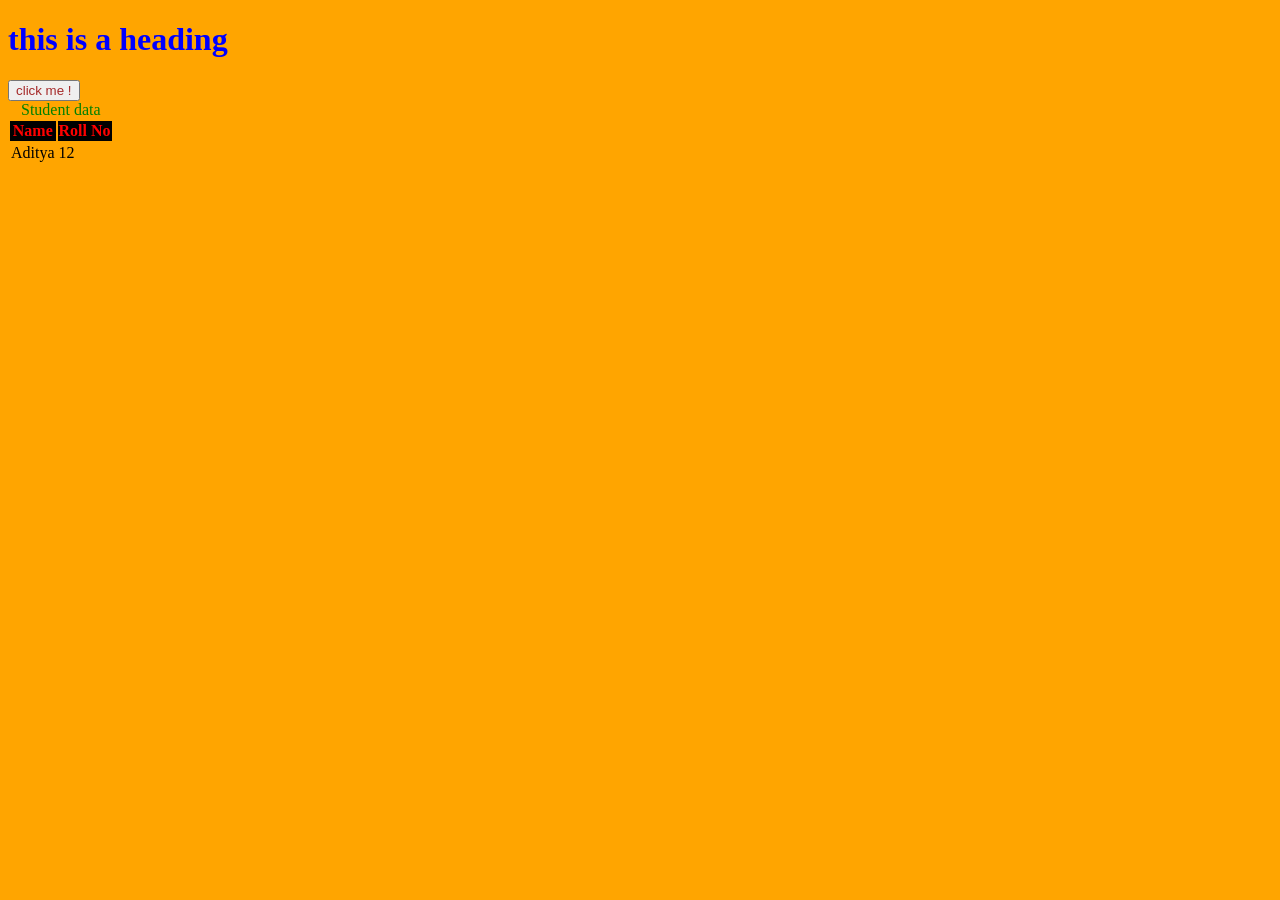
<file: index.html>
<!DOCTYPE html>
<html lang="en">
<head>
    <meta charset="UTF-8">
    <meta name="viewport" content="width=device-width, initial-scale=1.0">
    <title>Document</title>
    <link rel="stylesheet" href="style.css">
</head>
<body>
   <h1>this is a heading
   </h1>
<button>click me  ! </button>
   <table>
    <thead>
    <caption>Student data </caption>
    <tr>
        <th>Name</th>
      <th>Roll No
       </th>
    </tr>
    </thead>
    <thead>
 <tr>
        <td>Aditya 
        </td>
             <td>12
       </td>
    </tr>

</thead>
   </table> 
</body>
</html>
</file>
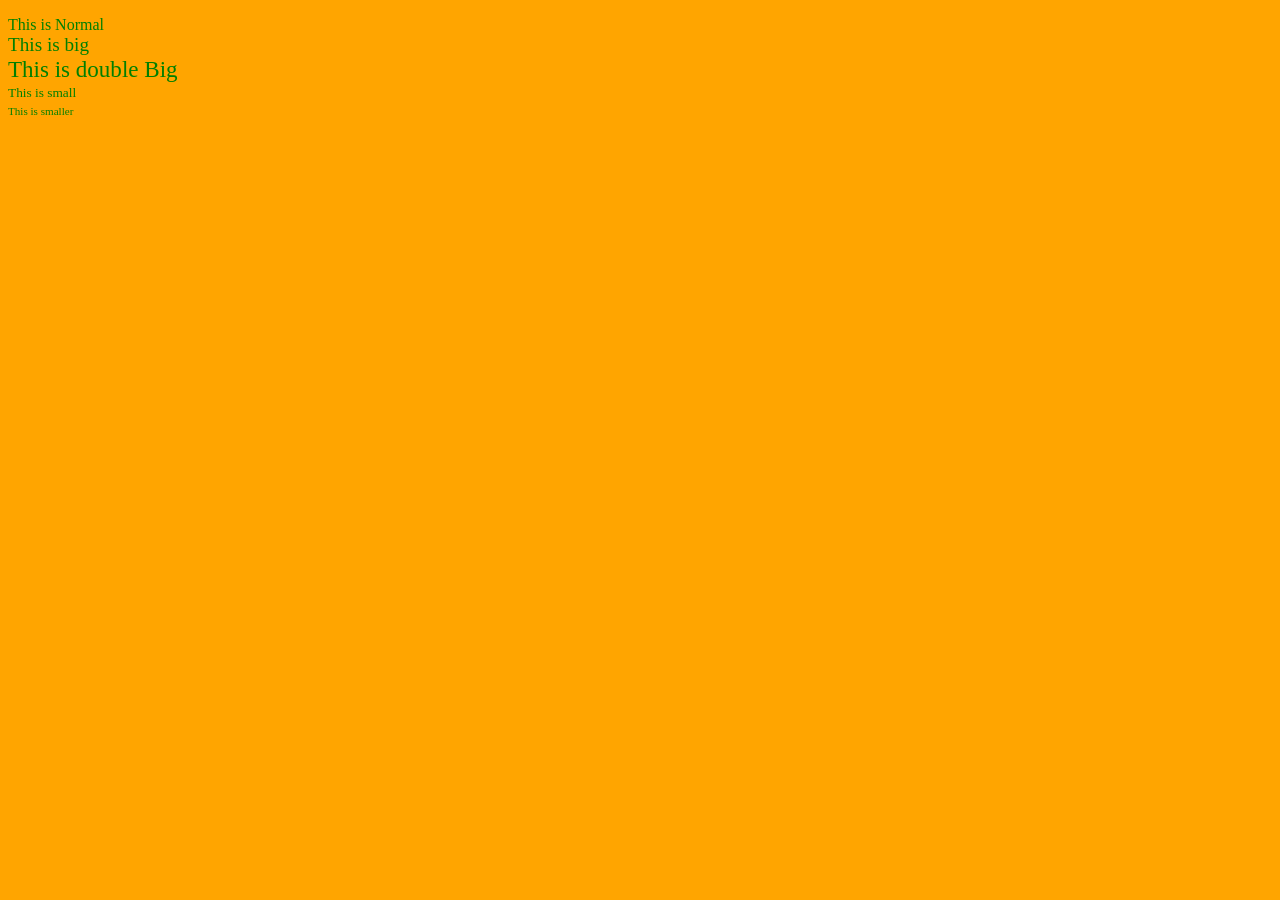
<file: big-tag-and-small-tag.html>
<!DOCTYPE html>
<html lang="en">
<head>
    <meta charset="UTF-8">
    <meta name="viewport" content="width=device-width, initial-scale=1.0">
    <title>Big Tag and Small Tag</title>
</head>
<body Text="green" bgcolor="orange">
    <p>This is Normal<br>
    <big> This is big </big> <br>
    <big><big> This is double Big </big></big><br>
    <small> This is small </small><br>
    <small><small> This is smaller</small></small></p>
</body>
</body>
</html>
</file>
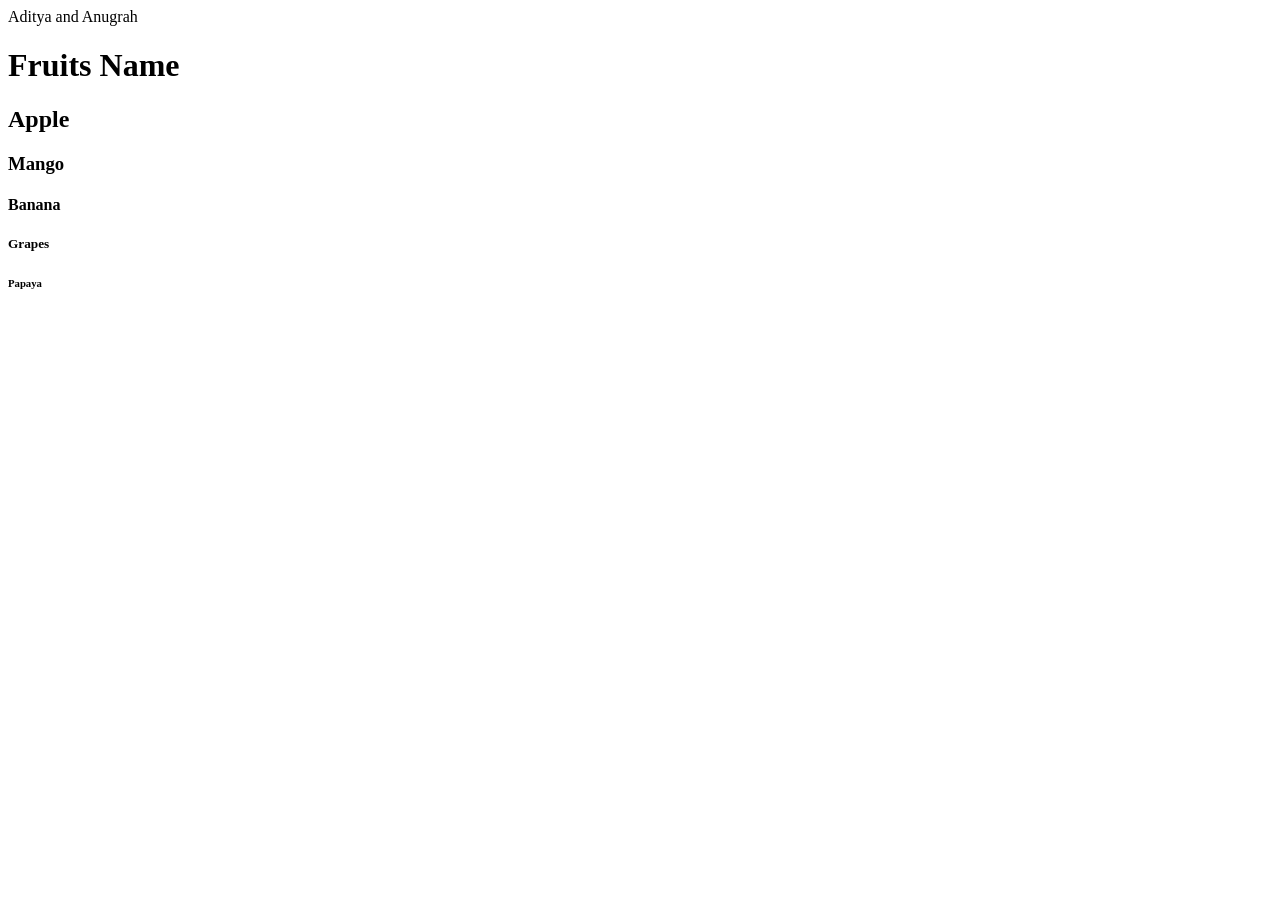
<file: blink-and-heading-tag.html>
<!DOCTYPE html>
<html lang="en">
<head>
    <meta charset="UTF-8">
    <meta name="viewport" content="width=device-width, initial-scale=1.0">
    <title>blink and heading tag</title>
</head>
<body>
    <blink>Aditya and Anugrah</blink>
    <h1>Fruits Name</h1>
    <h2>Apple</h2>
    <h3>Mango</h3>
    <h4>Banana</h4>
    <h5>Grapes</h5>
    <h6>Papaya</h6>
</body>
</html>
</file>
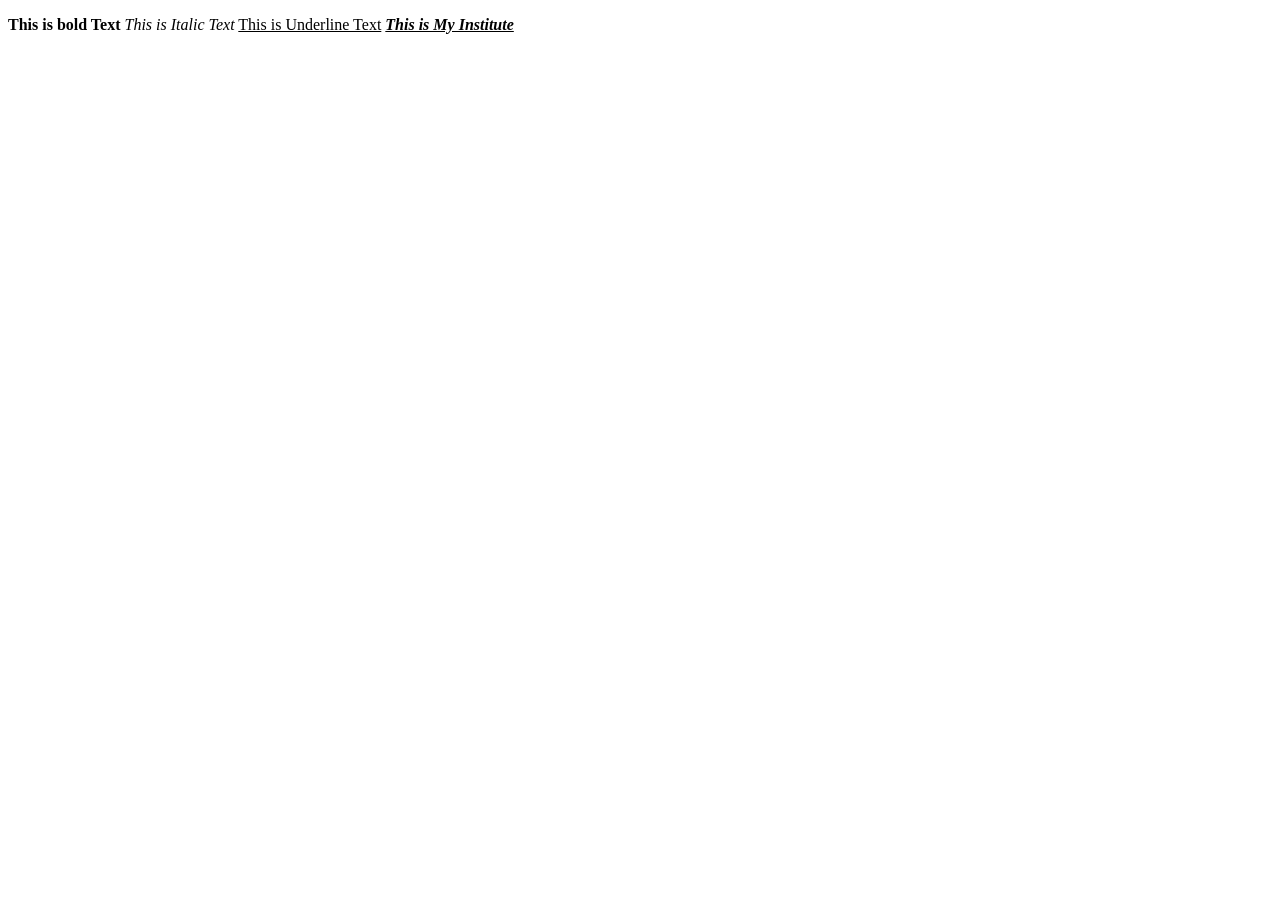
<file: formating-tag.html>
<!DOCTYPE html>
<html lang="en">
<head>
    <meta charset="UTF-8">
    <meta name="viewport" content="width=device-width, initial-scale=1.0">
    <title>Formating Tag</title>
</head>
<body>
    <p> <b>This is bold Text</b>
        <I>This is Italic Text</I>
        <U>This is Underline Text</U>
        <b><U><I>This is My Institute</I></U></b>
    </p>
</body>
</html>
</file>
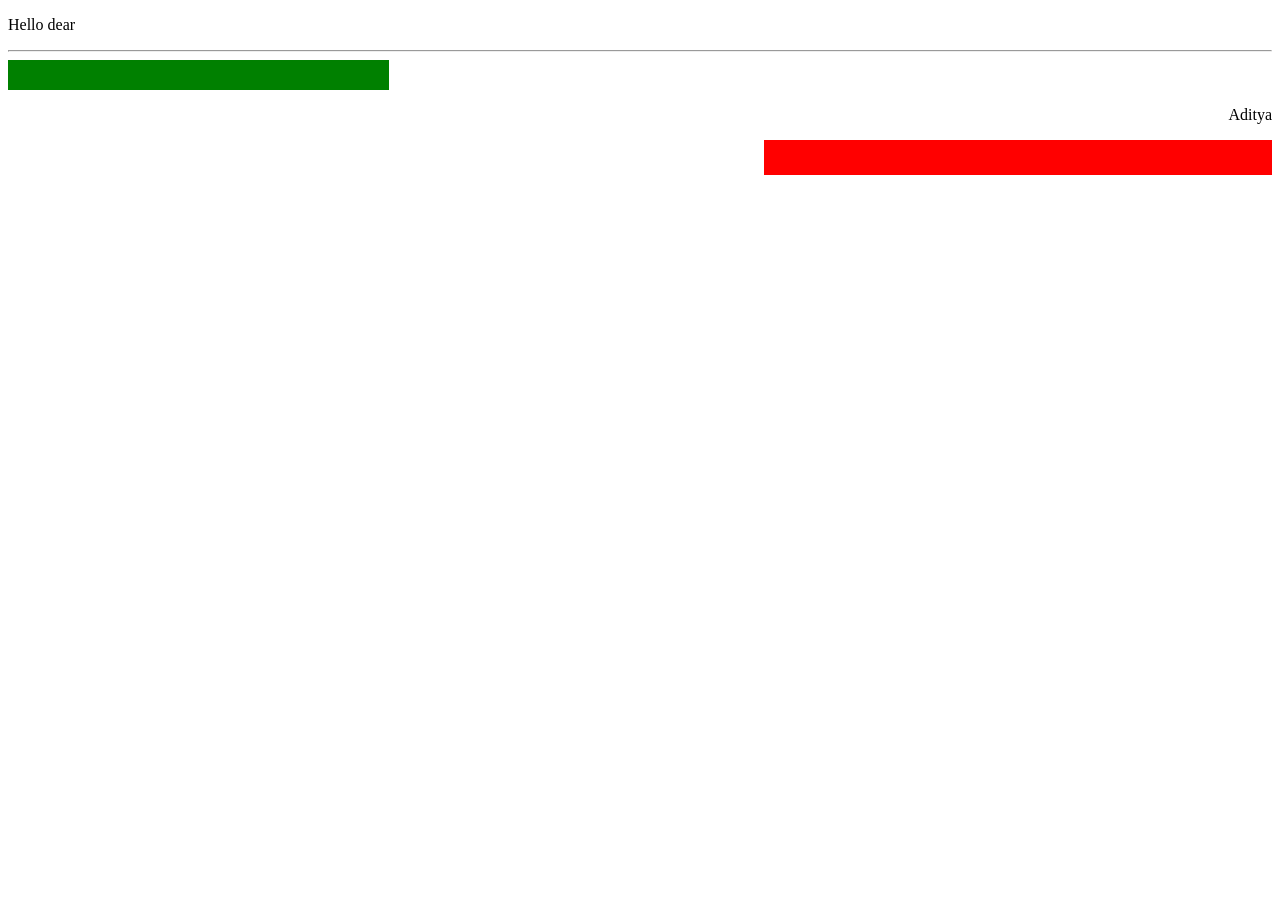
<file: horizontal-rule-tag.html>
<!DOCTYPE html>
<html lang="en">
<head>
    <meta charset="UTF-8">
    <meta name="viewport" content="width=device-width, initial-scale=1.0">
    <title>horizontal rule tag or hr tag</title>
</head>
<body>
    <p>Hello dear</p>
    <hr align="center">
    <hr width="30%" size="30" color="green" align="left">
    <p align="right">Aditya</p>
    <hr width="40%" size="35" color="red" align="right"    
</body>
</html>
</file>
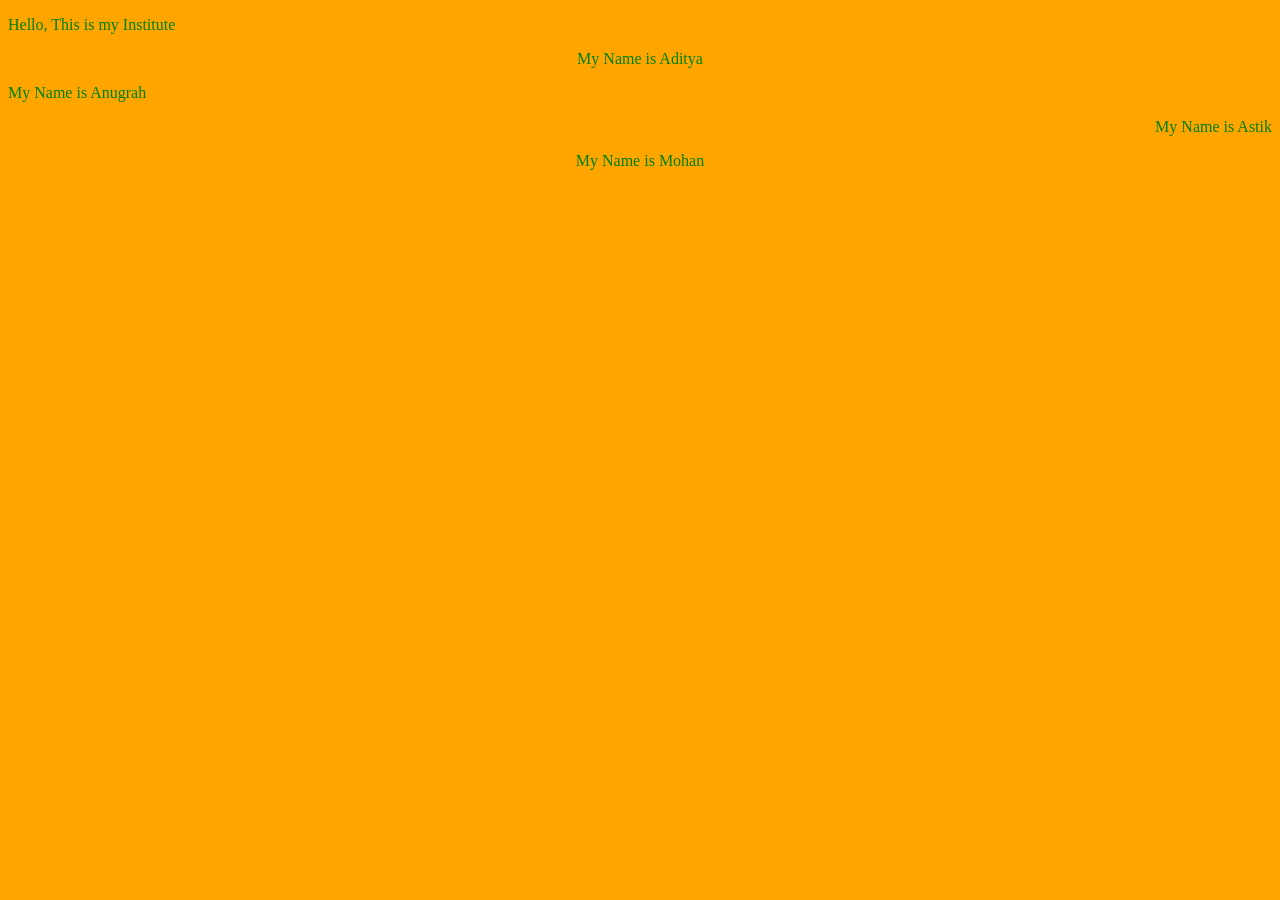
<file: paragraph.html>
<!DOCTYPE html>
<html lang="en">
<head>
    <meta charset="UTF-8">
    <meta name="viewport" content="width=device-width, initial-scale=1.0">
    <title>Paragraph Tags</title>
</head>
 <body text="Green" bgcolor="Orange">
        <p> Hello, This is my Institute</p>
        <p align="center"> My Name is Aditya </p>
        <p align="Left"> My Name is Anugrah </p>
        <p align="Right"> My Name is Astik </p>
        <p align="center"> My Name is Mohan </p> 
</body>
</html>
</file>
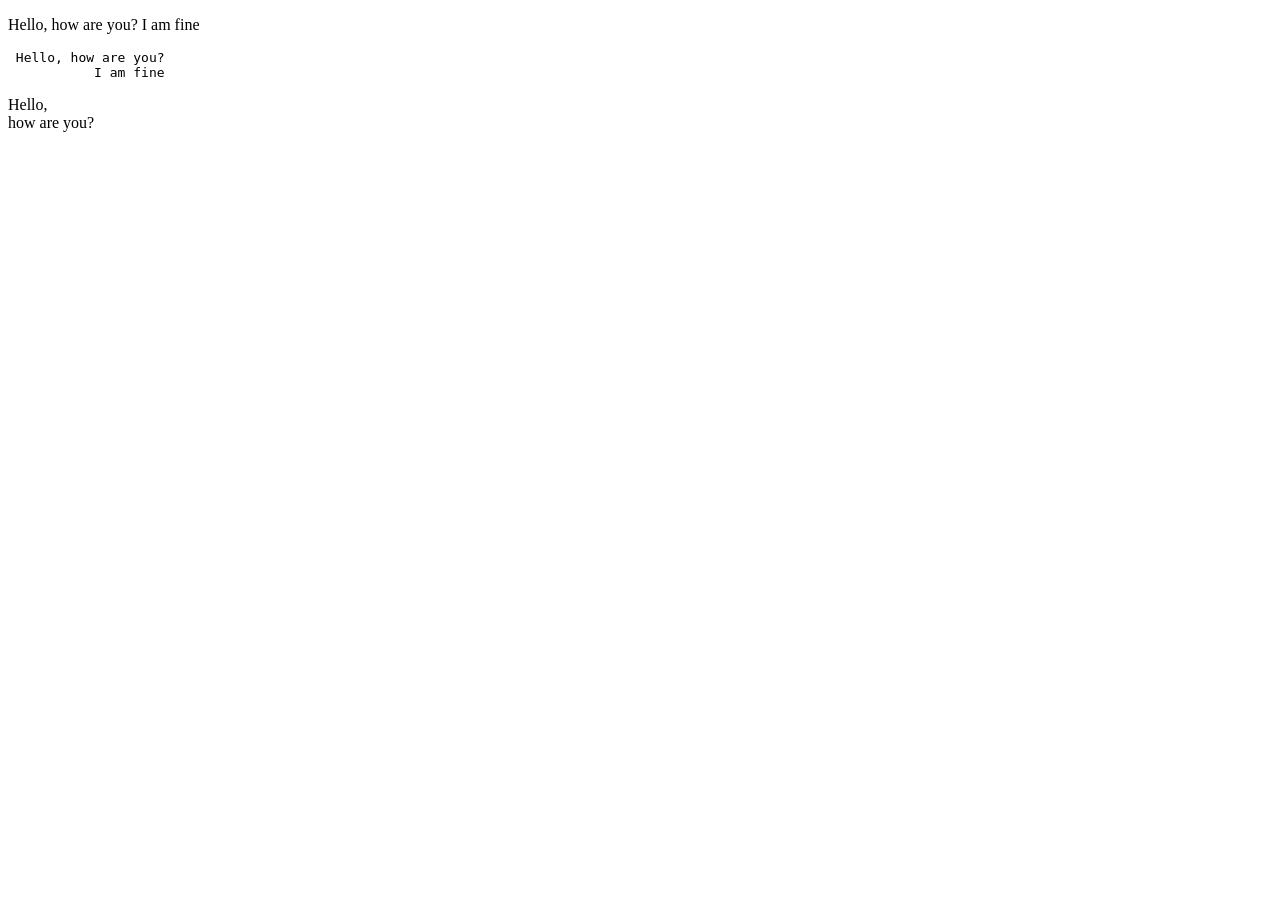
<file: pre-and-br-tag.html>
<!DOCTYPE html>
<html lang="en">
<head>
    <meta charset="UTF-8">
    <meta name="viewport" content="width=device-width, initial-scale=1.0">
    <title> Pre and br tag</title>
</head>
<body>
    <p> Hello, how are you?
        I am fine </p>
    <pre> Hello, how are you?
           I am fine </pre>
    <p> Hello, <br> how are you?</p>           
</body>
</html>
</file>
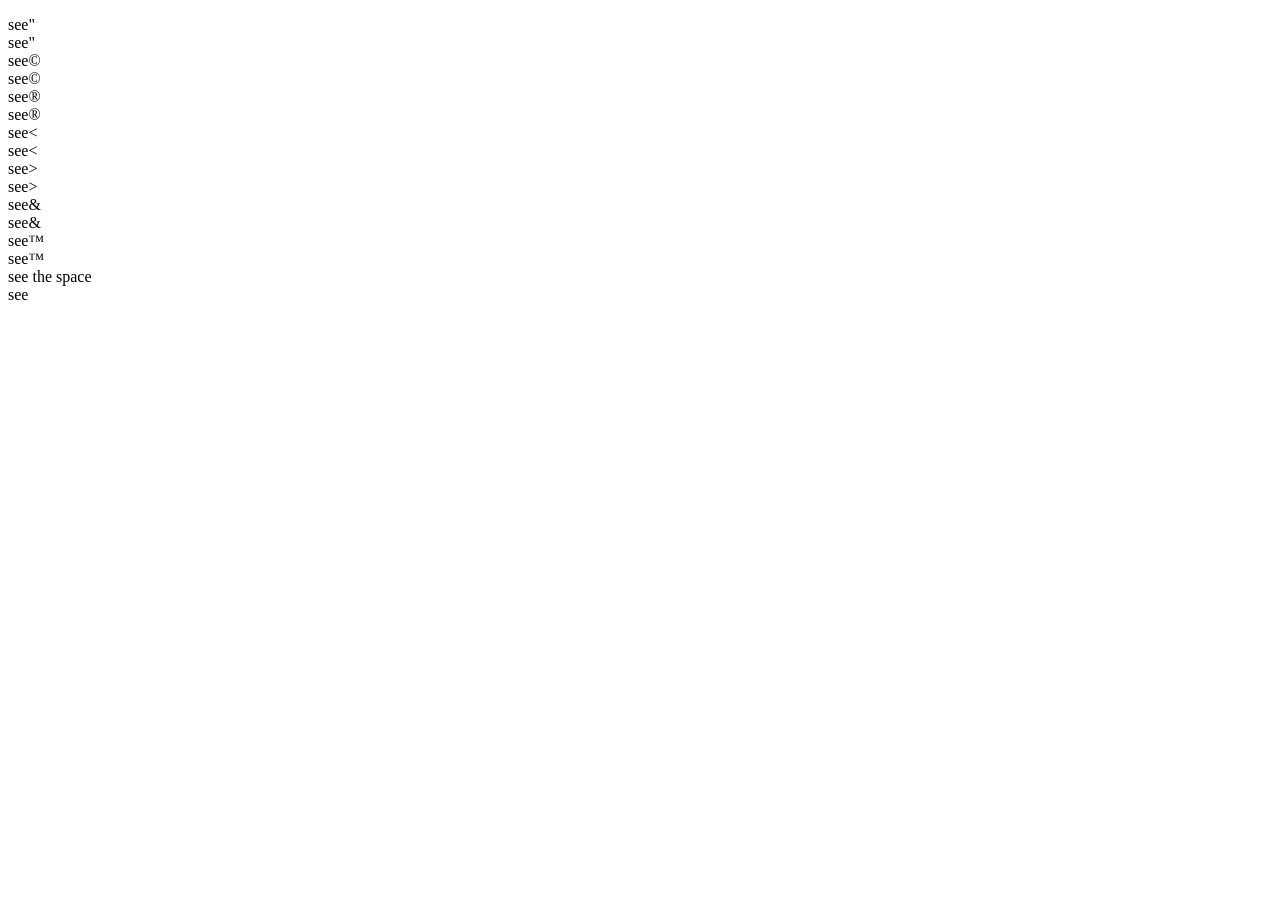
<file: special-charectors.html>
<!DOCTYPE html>
<html lang="en">
<head>
    <meta charset="UTF-8">
    <meta name="viewport" content="width=device-width, initial-scale=1.0">
    <title>special charectors</title>
</head>
<body>
    <p>see&quot;<br>see&#034;<br>
       see&copy;<br>see&#169;<br>
       see&reg;<br>see&#174;<br>
       see&lt;<br>see&#060;<br>
       see&gt;<br>see&#062;<br>
       see&amp;<br>see&#038;<br>
       see&trade;<br>see&#153;<br>
       see&nbsp;the space <br>see&#160; </p>
</body>
</html>
</file>
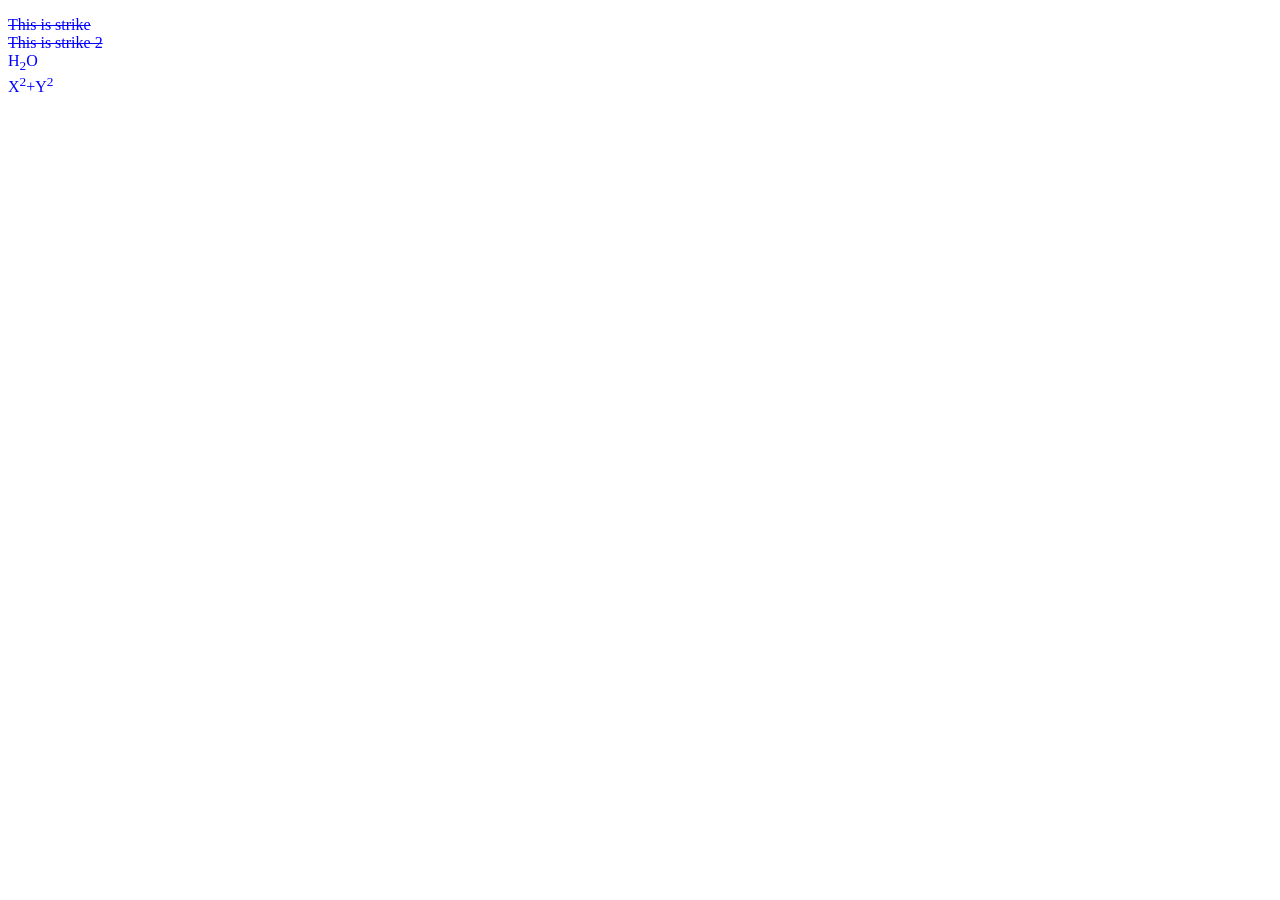
<file: strike-sub-and-sup-tag.html>
<!DOCTYPE html>
<html lang="en">
<head>
    <meta charset="UTF-8">
    <meta name="viewport" content="width=device-width, initial-scale=1.0">
    <title>strike, sub and sup tags </title>
</head>
<body text="blue" bgcolor="white"></body>
<p><strike>This is strike </strike><br>
    <s>This is strike 2 </s><br>
    H<sub>2</sub>O<br>
    X<sup>2</sup>+Y<sup>2</sup></p>
</html>
</file>
<file: style.css>
th{color: red;
background-color: black;}
caption{color: green;}
h1{color: blue;
background-color: orange;}
button{color: brown
;}
body{background-color: orange;}
</file>
